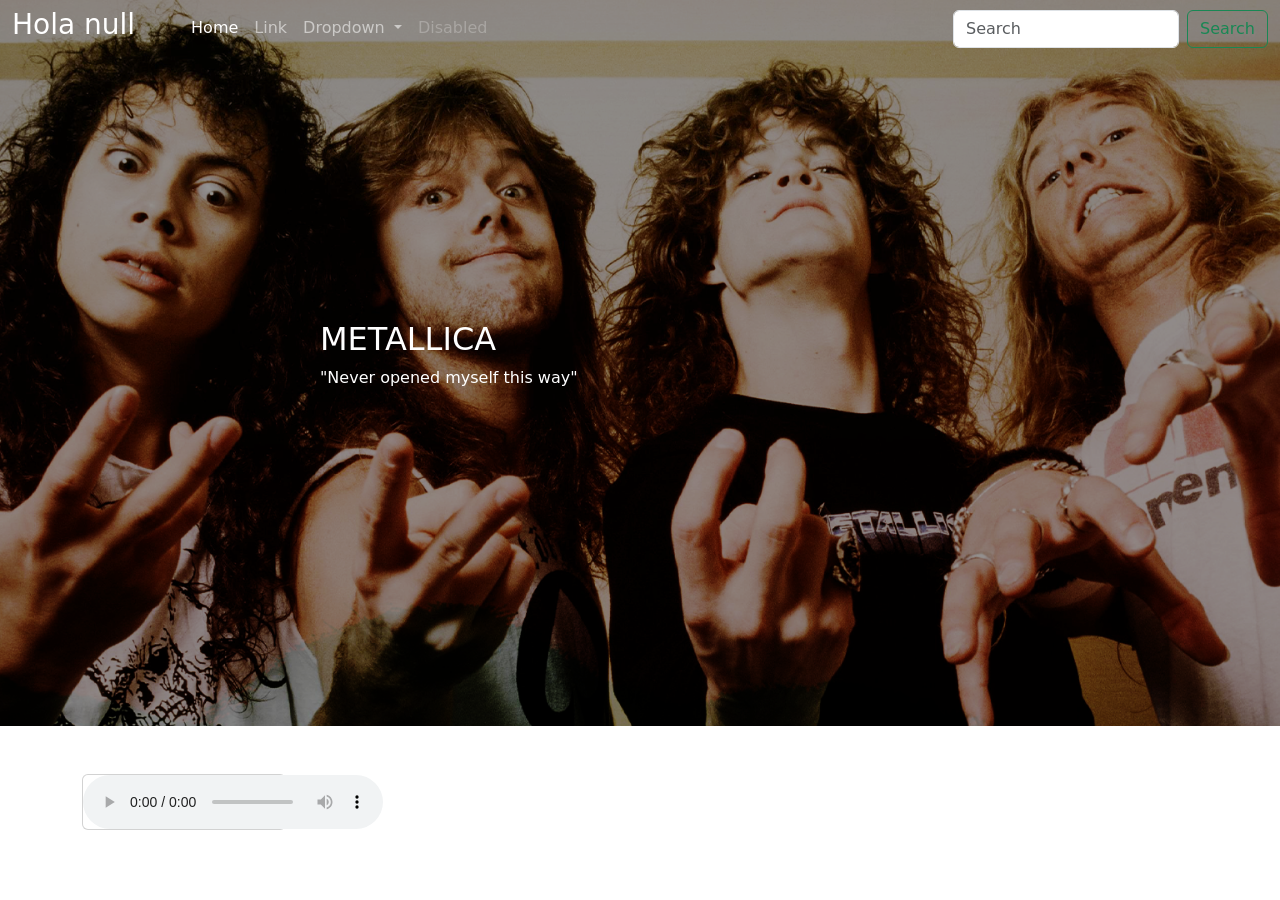
<file: src/views/home.html>
<!DOCTYPE html>
<html lang="en">
<head>
    <meta charset="UTF-8">
    <meta name="viewport" content="width=device-width, initial-scale=1.0">
    <title>Hebert Vargas</title>
    <link href="https://cdn.jsdelivr.net/npm/bootstrap@5.3.3/dist/css/bootstrap.min.css" rel="stylesheet" integrity="sha384-QWTKZyjpPEjISv5WaRU9OFeRpok6YctnYmDr5pNlyT2bRjXh0JMhjY6hW+ALEwIH" crossorigin="anonymous">
    <link rel="stylesheet" href="../../assets/styles/estilos.css">
</head>
<body>
    <header>
        <nav class="navbar navbar-expand-lg menutransparente fixed-top navbar-dark">
            <div class="container-fluid">
              <button class="navbar-toggler" type="button" data-bs-toggle="collapse" data-bs-target="#navbarSupportedContent" aria-controls="navbarSupportedContent" aria-expanded="false" aria-label="Toggle navigation">
                <span class="navbar-toggler-icon"></span>
              </button>
              <div class="collapse navbar-collapse" id="navbarSupportedContent">
                <ul class="navbar-nav me-auto mb-2 mb-lg-0">
                    <h3 class=" text-white me-5"id=nombreMenu>HOLA</h3>
                  <li class="nav-item">
                    <a class="nav-link active" aria-current="page" href="#">Home</a>
                  </li>
                  <li class="nav-item">
                    <a class="nav-link" href="#">Link</a>
                  </li>
                  <li class="nav-item dropdown">
                    <a class="nav-link dropdown-toggle" href="#" role="button" data-bs-toggle="dropdown" aria-expanded="false">
                      Dropdown
                    </a>
                    <ul class="dropdown-menu">
                      <li><a class="dropdown-item" href="#">Action</a></li>
                      <li><a class="dropdown-item" href="#">Another action</a></li>
                      <li><hr class="dropdown-divider"></li>
                      <li><a class="dropdown-item" href="#">Something else here</a></li>
                    </ul>
                  </li>
                  <li class="nav-item">
                    <a class="nav-link disabled" aria-disabled="true">Disabled</a>
                  </li>
                </ul>
                <form class="d-flex" role="search">
                  <input class="form-control me-2" type="search" placeholder="Search" aria-label="Search">
                  <button class="btn btn-outline-success" type="submit">Search</button>
                </form>
              </div>
            </div>
          </nav>
    </header>
    <section class="banner text-white">
        <h2>METALLICA</h2>
        <p>"Never opened myself this way"</p>
    </section>
    <section class="container my-5">
        <div class="row row-cols-1 row-cols-md-5">
            <div class="col">
                <div class="card">
                    <audio src="" controls></audio>
                </div>
            </div>
            <div class="col"></div>
            <div class="col"></div>
            <div class="col"></div>
            <div class="col"></div>
            <div class="col"></div>
            <div class="col"></div>
            <div class="col"></div>
            <div class="col"></div>
            <div class="col"></div>
        </div>
    </section>
    <script src="../controllers/controladorHome.js"></script>
    <script src="https://cdn.jsdelivr.net/npm/bootstrap@5.3.3/dist/js/bootstrap.bundle.min.js" integrity="sha384-YvpcrYf0tY3lHB60NNkmXc5s9fDVZLESaAA55NDzOxhy9GkcIdslK1eN7N6jIeHz" crossorigin="anonymous"></script>
</body>
</html>
</file>
<file: assets/styles/estilos.css>
.fondo{
    background: rgb(2,0,36);
    background: linear-gradient(90deg, rgba(2,0,36,1) 0%, rgba(9,121,18,1) 35%, rgba(0,212,255,1) 100%);
}

.banner{
    background-image: url("../img/banner.png");
    padding: 25%;
    background-attachment: fixed;
    background-position: top center;
    background-size: cover;
    position: relative;
    z-index: 1;
}

.banner::after{
    content: "";
    background-color: black;
    position: absolute;
    width: 100%;
    height: 100%;
    top:0;
    left:0;
    opacity: 0.4;
    z-index: -1;
}
</file>
